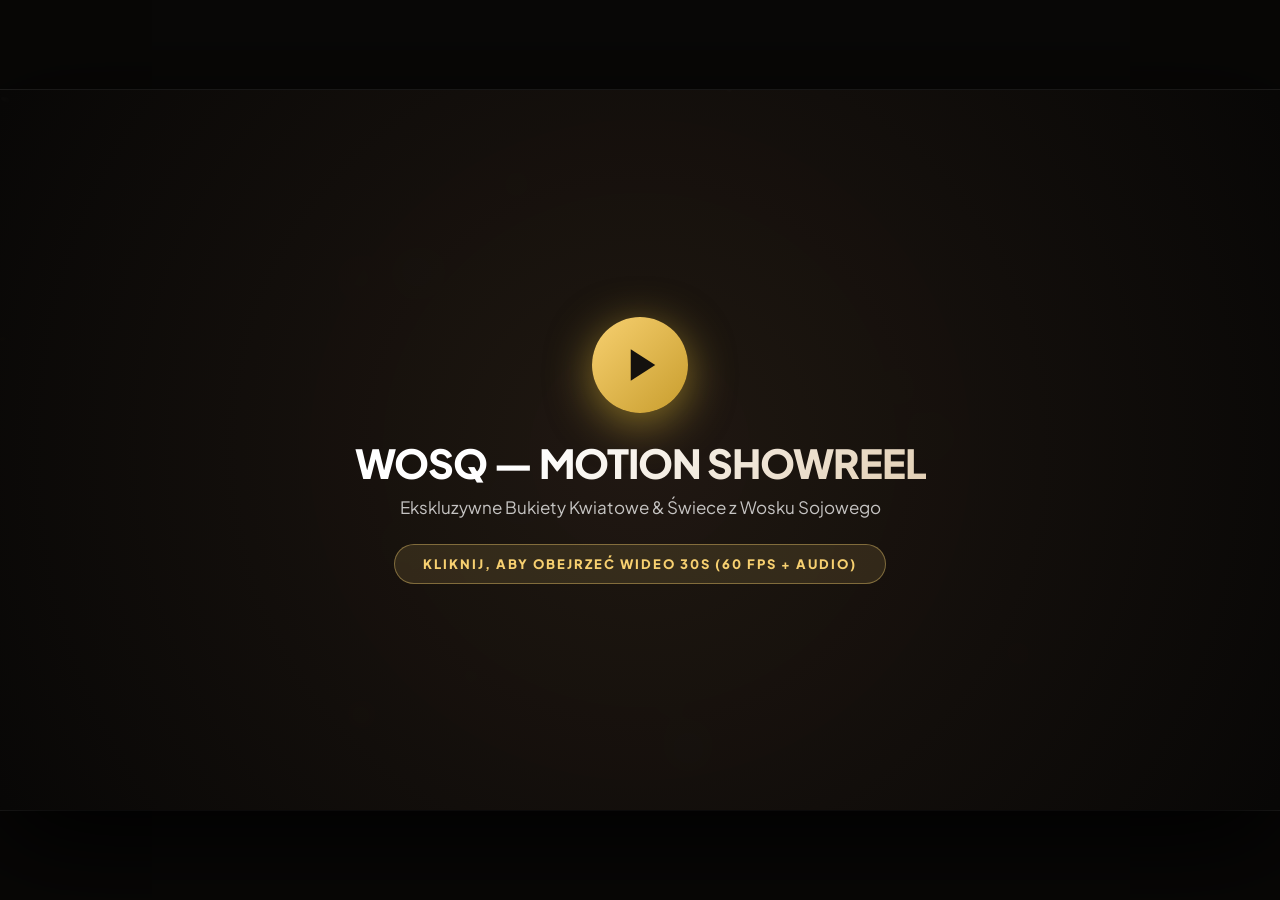
<file: gosia.html>
<!DOCTYPE html>
<html lang="pl">
<head>
  <meta charset="UTF-8">
  <meta name="viewport" content="width=device-width, initial-scale=1.0">
  <title>WOSQ — Oficjalny Motion Graphics Showreel 30s</title>
  <link rel="preconnect" href="https://fonts.googleapis.com">
  <link rel="preconnect" href="https://fonts.gstatic.com" crossorigin>
  <link href="https://fonts.googleapis.com/css2?family=Plus+Jakarta+Sans:ital,wght@0,400;0,600;0,700;0,900;1,800&family=Playfair+Display:ital,wght@0,600;0,800;1,700&display=swap" rel="stylesheet">
  <style>
    * {
      box-sizing: border-box;
      margin: 0;
      padding: 0;
      user-select: none;
      -webkit-user-select: none;
    }
    body, html {
      width: 100%;
      height: 100%;
      background: #080706;
      color: #fff;
      font-family: 'Plus Jakarta Sans', sans-serif;
      overflow: hidden;
      display: flex;
      align-items: center;
      justify-content: center;
    }
    #stage-container {
      position: relative;
      width: 100vw;
      height: 100vh;
      max-width: 177.78vh; /* Format 16:9 */
      max-height: 56.25vw;
      background: #000;
      box-shadow: 0 30px 100px rgba(0, 0, 0, 0.95), 0 0 0 1px rgba(255, 255, 255, 0.1);
      overflow: hidden;
    }
    canvas#videoCanvas {
      width: 100%;
      height: 100%;
      display: block;
    }
    
    /* Nowoczesny pasek playera */
    .controls-overlay {
      position: absolute;
      bottom: 0;
      left: 0;
      right: 0;
      padding: 22px 32px;
      background: linear-gradient(to top, rgba(8, 7, 6, 0.96), rgba(8, 7, 6, 0.4) 65%, transparent);
      display: flex;
      flex-direction: column;
      gap: 12px;
      opacity: 0;
      transform: translateY(12px);
      transition: all 0.25s ease-out;
      z-index: 50;
    }
    #stage-container:hover .controls-overlay {
      opacity: 1;
      transform: translateY(0);
    }
    .scrubber-container {
      position: relative;
      width: 100%;
      height: 8px;
      background: rgba(255, 255, 255, 0.2);
      border-radius: 4px;
      cursor: pointer;
      transition: height 0.15s;
    }
    .scrubber-container:hover {
      height: 10px;
    }
    .scrubber-bar {
      position: absolute;
      top: 0;
      left: 0;
      bottom: 0;
      width: 0%;
      background: linear-gradient(90deg, #d4af37, #f6cf70, #ffffff);
      box-shadow: 0 0 12px rgba(246, 207, 112, 0.8);
      border-radius: 4px;
      pointer-events: none;
    }
    .controls-row {
      display: flex;
      align-items: center;
      justify-content: space-between;
    }
    .controls-left, .controls-right {
      display: flex;
      align-items: center;
      gap: 16px;
    }
    .btn {
      background: rgba(255, 255, 255, 0.12);
      border: 1px solid rgba(255, 255, 255, 0.25);
      color: #fff;
      border-radius: 50%;
      width: 42px;
      height: 42px;
      display: flex;
      align-items: center;
      justify-content: center;
      cursor: pointer;
      backdrop-filter: blur(8px);
      transition: all 0.2s cubic-bezier(0.175, 0.885, 0.32, 1.275);
    }
    .btn:hover {
      background: rgba(255, 255, 255, 0.3);
      transform: scale(1.1);
      box-shadow: 0 0 18px rgba(212, 175, 55, 0.5);
    }
    .btn svg {
      width: 18px;
      height: 18px;
      fill: currentColor;
    }
    .time-badge {
      font-size: 13px;
      font-weight: 700;
      color: #e5e5e5;
      font-variant-numeric: tabular-nums;
      letter-spacing: 0.5px;
    }
    .badge-pill {
      font-size: 11px;
      font-weight: 800;
      padding: 5px 12px;
      border-radius: 20px;
      background: rgba(212, 175, 55, 0.2);
      color: #f7d070;
      border: 1px solid rgba(247, 208, 112, 0.4);
      letter-spacing: 1px;
    }

    /* Ekran startowy */
    #start-overlay {
      position: absolute;
      inset: 0;
      background: radial-gradient(circle at center, rgba(32, 24, 18, 0.94) 0%, rgba(8, 7, 6, 0.98) 100%);
      display: flex;
      flex-direction: column;
      align-items: center;
      justify-content: center;
      z-index: 100;
      backdrop-filter: blur(14px);
      transition: opacity 0.4s ease;
      padding: 30px;
      text-align: center;
      cursor: pointer;
    }
    #start-overlay.hidden {
      opacity: 0;
      pointer-events: none;
    }
    .play-orb {
      width: 96px;
      height: 96px;
      border-radius: 50%;
      background: linear-gradient(135deg, #f7d070, #c89d2d);
      box-shadow: 0 10px 45px rgba(212, 175, 55, 0.6);
      display: flex;
      align-items: center;
      justify-content: center;
      margin-bottom: 24px;
      animation: pulse-glow 2s infinite ease-out;
      transition: transform 0.3s cubic-bezier(0.175, 0.885, 0.32, 1.275);
    }
    .play-orb:hover {
      transform: scale(1.12);
    }
    .play-orb svg {
      width: 42px;
      height: 42px;
      fill: #14110e;
      margin-left: 6px;
    }
    @keyframes pulse-glow {
      0% { box-shadow: 0 10px 40px rgba(212, 175, 55, 0.5), 0 0 0 0 rgba(247, 208, 112, 0.4); }
      70% { box-shadow: 0 10px 40px rgba(212, 175, 55, 0.5), 0 0 0 26px rgba(247, 208, 112, 0); }
      100% { box-shadow: 0 10px 40px rgba(212, 175, 55, 0.5), 0 0 0 0 rgba(247, 208, 112, 0); }
    }
    .start-title {
      font-size: 40px;
      font-weight: 900;
      letter-spacing: -1px;
      margin-bottom: 8px;
      background: linear-gradient(135deg, #ffffff 30%, #e2cfb4);
      -webkit-background-clip: text;
      -webkit-text-fill-color: transparent;
      text-transform: uppercase;
    }
    .start-subtitle {
      font-size: 17px;
      color: rgba(255, 255, 255, 0.75);
      margin-bottom: 26px;
    }
    .cta-hint {
      font-size: 13px;
      font-weight: 800;
      color: #f7d070;
      letter-spacing: 2px;
      text-transform: uppercase;
      padding: 11px 28px;
      border-radius: 30px;
      background: rgba(247, 208, 112, 0.12);
      border: 1px solid rgba(247, 208, 112, 0.4);
    }
  </style>
</head>
<body>

  <div id="stage-container">
    <canvas id="videoCanvas" width="1920" height="1080"></canvas>

    <!-- Ekran startowy (1 kliknięcie uruchamia 30s prezentacji z dźwiękiem) -->
    <div id="start-overlay">
      <div class="play-orb">
        <svg viewBox="0 0 24 24"><polygon points="5 3 19 12 5 21 5 3"/></svg>
      </div>
      <div class="start-title">WOSQ — MOTION SHOWREEL</div>
      <div class="start-subtitle">Ekskluzywne Bukiety Kwiatowe & Świece z Wosku Sojowego</div>
      <div class="cta-hint">KLIKNIJ, ABY OBEJRZEĆ WIDEO 30S (60 FPS + AUDIO)</div>
    </div>

    <!-- Pasek kontrolny playera -->
    <div class="controls-overlay" id="controlsOverlay">
      <div class="scrubber-container" id="scrubber">
        <div class="scrubber-bar" id="progressBar"></div>
      </div>
      <div class="controls-row">
        <div class="controls-left">
          <button class="btn" id="playBtn" title="Odtwórz / Pauza">
            <svg id="playIcon" viewBox="0 0 24 24"><polygon points="5 3 19 12 5 21 5 3"/></svg>
            <svg id="pauseIcon" viewBox="0 0 24 24" style="display: none;"><rect x="6" y="4" width="4" height="16"/><rect x="14" y="4" width="4" height="16"/></svg>
          </button>
          <button class="btn" id="restartBtn" title="Restart od początku">
            <svg viewBox="0 0 24 24"><path d="M12 5V1L7 6l5 5V7c3.31 0 6 2.69 6 6s-2.69 6-6 6-6-2.69-6-6H4c0 4.42 3.58 8 8 8s8-3.58 8-8-3.58-8-8-8z"/></svg>
          </button>
          <div class="time-badge" id="timeDisplay">00:00 / 00:30</div>
        </div>
        <div class="controls-right">
          <span class="badge-pill">60 FPS • BEAT-SYNC 120 BPM</span>
          <button class="btn" id="soundBtn" title="Wycisz / Dźwięk">
            <svg id="soundOnIcon" viewBox="0 0 24 24"><path d="M3 9v6h4l5 5V4L7 9H3zm13.5 3c0-1.77-1.02-3.29-2.5-4.03v8.05c1.48-.73 2.5-2.25 2.5-4.02zM14 3.23v2.06c2.89.86 5 3.54 5 6.71s-2.11 5.85-5 6.71v2.06c4.01-.91 7-4.49 7-8.77s-2.99-7.86-7-8.77z"/></svg>
            <svg id="soundOffIcon" viewBox="0 0 24 24" style="display: none;"><path d="M16.5 12c0-1.77-1.02-3.29-2.5-4.03v2.21l2.45 2.45c.03-.2.05-.41.05-.63zm2.5 0c0 .94-.2 1.82-.54 2.64l1.51 1.51C20.63 14.91 21 13.5 21 12c0-4.28-2.99-7.86-7-8.77v2.06c2.89.86 5 3.54 5 6.71zM4.27 3L3 4.27 7.73 9H3v6h4l5 5v-6.73l4.25 4.25c-.67.52-1.42.93-2.25 1.18v2.06c1.38-.31 2.63-.95 3.69-1.81L19.73 21 21 19.73 4.27 3zM12 4L9.91 6.09 12 8.18V4z"/></svg>
          </button>
          <button class="btn" id="fsBtn" title="Pełny ekran">
            <svg viewBox="0 0 24 24"><path d="M7 14H5v5h5v-2H7v-3zm-2-4h2V7h3V5H5v5zm12 7h-3v2h5v-5h-2v3zM14 5v2h3v3h2V5h-5z"/></svg>
          </button>
        </div>
      </div>
    </div>
  </div>

  <script>
    /* ==========================================================================
       1. OBSŁUGA GRAFIK: NATYCHMIASTOWY ODCZYT + DRAG & DROP
       ========================================================================== */
    const images = {
      logo: new Image(),
      bouquet: new Image(),
      gifts: new Image()
    };

    // Domyślna próba załadowania z folderu lokalnego
    images.logo.src = 'logo.jpg';
    images.bouquet.src = 'bukiet.jpg';
    images.gifts.src = 'prezenty.jpg';

    // Obsługa przeciągania własnych plików prosto na okno
    window.addEventListener('dragover', (e) => e.preventDefault());
    window.addEventListener('drop', (e) => {
      e.preventDefault();
      if (e.dataTransfer.files && e.dataTransfer.files.length > 0) {
        Array.from(e.dataTransfer.files).forEach((file, index) => {
          const reader = new FileReader();
          reader.onload = (ev) => {
            const name = file.name.toLowerCase();
            if (name.includes('logo') || index === 0) images.logo.src = ev.target.result;
            else if (name.includes('bukiet') || index === 1) images.bouquet.src = ev.target.result;
            else images.gifts.src = ev.target.result;
          };
          reader.readAsDataURL(file);
        });
      }
    });

    /* ==========================================================================
       2. BEZPIECZNE FUNKCJE INTERPOLACJI (EASING) — ZERO ZACIĘĆ
       ========================================================================== */
    const ease = {
      linear: t => t,
      inQuad: t => t * t,
      outQuad: t => t * (2 - t),
      inOutQuad: t => t < 0.5 ? 2 * t * t : -1 + (4 - 2 * t) * t,
      outCubic: t => (--t) * t * t + 1,
      inCubic: t => t * t * t,
      outBack: (t, s = 1.70158) => {
        t = t - 1;
        return t * t * ((s + 1) * t + s) + 1;
      },
      elasticOut: (t) => {
        if (t === 0) return 0;
        if (t === 1) return 1;
        return Math.pow(2, -10 * t) * Math.sin((t * 10 - 0.75) * ((2 * Math.PI) / 3)) + 1;
      }
    };

    /* ==========================================================================
       3. WBUDOWANY SYNTEZATOR AUDIO Z AUTOMATYCZNYM CZYSZCZENIEM PAMIĘCI
       ========================================================================== */
    class ShowreelAudio {
      constructor() {
        this.ctx = null;
        this.master = null;
        this.isMuted = false;
        this.snareBuffer = null;
        this.whooshBuffer = null;
      }

      init() {
        if (this.ctx) {
          if (this.ctx.state === 'suspended') this.ctx.resume();
          return;
        }
        try {
          const AudioContext = window.AudioContext || window.webkitAudioContext;
          this.ctx = new AudioContext();
          this.master = this.ctx.createGain();
          this.master.gain.setValueAtTime(0.75, this.ctx.currentTime);
          this.master.connect(this.ctx.destination);

          // Bufor werbla
          const sSize = Math.floor(this.ctx.sampleRate * 0.16);
          this.snareBuffer = this.ctx.createBuffer(1, sSize, this.ctx.sampleRate);
          const sData = this.snareBuffer.getChannelData(0);
          for (let i = 0; i < sSize; i++) {
            sData[i] = (Math.random() * 2 - 1) * Math.exp(-i / (this.ctx.sampleRate * 0.03));
          }

          // Bufor przejść whoosh
          const wSize = Math.floor(this.ctx.sampleRate * 0.45);
          this.whooshBuffer = this.ctx.createBuffer(1, wSize, this.ctx.sampleRate);
          const wData = this.whooshBuffer.getChannelData(0);
          for (let i = 0; i < wSize; i++) wData[i] = Math.random() * 2 - 1;
        } catch (e) {
          console.warn("Audio init warning:", e);
        }
      }

      toggleMute() {
        if (!this.master) return false;
        this.isMuted = !this.isMuted;
        this.master.gain.setTargetAtTime(this.isMuted ? 0 : 0.75, this.ctx.currentTime, 0.05);
        return this.isMuted;
      }

      kick(t) {
        if (!this.ctx || this.isMuted) return;
        try {
          const schedTime = Math.max(t, this.ctx.currentTime + 0.005);
          const osc = this.ctx.createOscillator();
          const gain = this.ctx.createGain();
          osc.connect(gain);
          gain.connect(this.master);

          osc.frequency.setValueAtTime(140, schedTime);
          osc.frequency.exponentialRampToValueAtTime(38, schedTime + 0.12);
          gain.gain.setValueAtTime(1.0, schedTime);
          gain.gain.exponentialRampToValueAtTime(0.001, schedTime + 0.28);

          osc.start(schedTime);
          osc.stop(schedTime + 0.3);
          osc.onended = () => { osc.disconnect(); gain.disconnect(); };
        } catch (e) {}
      }

      snare(t) {
        if (!this.ctx || this.isMuted || !this.snareBuffer) return;
        try {
          const schedTime = Math.max(t, this.ctx.currentTime + 0.005);
          const src = this.ctx.createBufferSource();
          src.buffer = this.snareBuffer;
          const filter = this.ctx.createBiquadFilter();
          filter.type = 'highpass';
          filter.frequency.value = 1200;
          const gain = this.ctx.createGain();
          gain.gain.setValueAtTime(0.6, schedTime);
          gain.gain.exponentialRampToValueAtTime(0.001, schedTime + 0.18);

          src.connect(filter);
          filter.connect(gain);
          gain.connect(this.master);
          src.start(schedTime);
          src.stop(schedTime + 0.2);
          src.onended = () => { src.disconnect(); filter.disconnect(); gain.disconnect(); };
        } catch (e) {}
      }

      hat(t, accent = false) {
        if (!this.ctx || this.isMuted) return;
        try {
          const schedTime = Math.max(t, this.ctx.currentTime + 0.005);
          const osc = this.ctx.createOscillator();
          const gain = this.ctx.createGain();
          osc.type = 'square';
          osc.frequency.setValueAtTime(8000 + Math.random() * 600, schedTime);
          gain.gain.setValueAtTime(accent ? 0.22 : 0.1, schedTime);
          gain.gain.exponentialRampToValueAtTime(0.001, schedTime + 0.04);

          osc.connect(gain);
          gain.connect(this.master);
          osc.start(schedTime);
          osc.stop(schedTime + 0.05);
          osc.onended = () => { osc.disconnect(); gain.disconnect(); };
        } catch (e) {}
      }

      whoosh(t) {
        if (!this.ctx || this.isMuted || !this.whooshBuffer) return;
        try {
          const schedTime = Math.max(t, this.ctx.currentTime + 0.005);
          const src = this.ctx.createBufferSource();
          src.buffer = this.whooshBuffer;
          const filter = this.ctx.createBiquadFilter();
          filter.type = 'bandpass';
          filter.Q.value = 2.0;
          filter.frequency.setValueAtTime(260, schedTime);
          filter.frequency.exponentialRampToValueAtTime(3000, schedTime + 0.45);
          const gain = this.ctx.createGain();
          gain.gain.setValueAtTime(0.01, schedTime);
          gain.gain.linearRampToValueAtTime(0.25, schedTime + 0.2);
          gain.gain.exponentialRampToValueAtTime(0.001, schedTime + 0.48);

          src.connect(filter);
          filter.connect(gain);
          gain.connect(this.master);
          src.start(schedTime);
          src.stop(schedTime + 0.5);
          src.onended = () => { src.disconnect(); filter.disconnect(); gain.disconnect(); };
        } catch (e) {}
      }

      synthChord(notes, t, dur = 1.8) {
        if (!this.ctx || this.isMuted) return;
        try {
          const schedTime = Math.max(t, this.ctx.currentTime + 0.005);
          notes.forEach(f => {
            const osc = this.ctx.createOscillator();
            const gain = this.ctx.createGain();
            const filter = this.ctx.createBiquadFilter();
            osc.type = 'sawtooth';
            osc.frequency.setValueAtTime(f, schedTime);
            filter.type = 'lowpass';
            filter.frequency.setValueAtTime(500, schedTime);
            filter.frequency.exponentialRampToValueAtTime(2400, schedTime + 0.25);
            filter.frequency.exponentialRampToValueAtTime(700, schedTime + dur);
            gain.gain.setValueAtTime(0.01, schedTime);
            gain.gain.linearRampToValueAtTime(0.08, schedTime + 0.05);
            gain.gain.exponentialRampToValueAtTime(0.001, schedTime + dur);

            osc.connect(filter);
            filter.connect(gain);
            gain.connect(this.master);
            osc.start(schedTime);
            osc.stop(schedTime + dur);
            osc.onended = () => { osc.disconnect(); filter.disconnect(); gain.disconnect(); };
          });
        } catch (e) {}
      }

      bass(f, t, dur = 0.38) {
        if (!this.ctx || this.isMuted) return;
        try {
          const schedTime = Math.max(t, this.ctx.currentTime + 0.005);
          const osc = this.ctx.createOscillator();
          const gain = this.ctx.createGain();
          osc.type = 'triangle';
          osc.frequency.setValueAtTime(f, schedTime);
          gain.gain.setValueAtTime(0.35, schedTime);
          gain.gain.exponentialRampToValueAtTime(0.01, schedTime + dur);

          osc.connect(gain);
          gain.connect(this.master);
          osc.start(schedTime);
          osc.stop(schedTime + dur);
          osc.onended = () => { osc.disconnect(); gain.disconnect(); };
        } catch (e) {}
      }

      sparkle(t, f = 1600) {
        if (!this.ctx || this.isMuted) return;
        try {
          const schedTime = Math.max(t, this.ctx.currentTime + 0.005);
          const osc = this.ctx.createOscillator();
          const gain = this.ctx.createGain();
          osc.type = 'sine';
          osc.frequency.setValueAtTime(f, schedTime);
          gain.gain.setValueAtTime(0.15, schedTime);
          gain.gain.exponentialRampToValueAtTime(0.001, schedTime + 0.3);

          osc.connect(gain);
          gain.connect(this.master);
          osc.start(schedTime);
          osc.stop(schedTime + 0.35);
          osc.onended = () => { osc.disconnect(); gain.disconnect(); };
        } catch (e) {}
      }
    }

    const audio = new ShowreelAudio();

    /* ==========================================================================
       4. RYTM I SYNCHRONIZACJA (120 BPM = 2 BEATY NA SEKUNDĘ)
       ========================================================================== */
    const DURATION = 30.0;
    let currentTime = 0;
    let isPlaying = false;
    let lastTimestamp = 0;
    let lastBeat = -1;

    const chords = [
      { bass: 73.4, notes: [146.8, 174.6, 220.0, 261.6, 329.6] },
      { bass: 49.0, notes: [98.0, 174.6, 246.9, 329.6] },
      { bass: 65.4, notes: [130.8, 164.8, 196.0, 246.9, 293.7] },
      { bass: 55.0, notes: [110.0, 130.8, 164.8, 196.0, 246.9] }
    ];

    function handleAudioSync(t) {
      if (!audio.ctx || !isPlaying) return;
      const beat = Math.floor(t * 2);
      if (beat !== lastBeat) {
        lastBeat = beat;
        const now = audio.ctx.currentTime;
        const beatInBar = beat % 4;
        const bar = Math.floor(beat / 4);

        if (beat === 0) audio.kick(now);
        if (beat === 9) audio.whoosh(now);
        if (beat === 23) audio.whoosh(now);
        if (beat === 37) audio.whoosh(now);
        if (beat === 48) { audio.kick(now); audio.sparkle(now, 2200); }

        if (t < 4.5) {
          if (beatInBar === 0 || beatInBar === 2) audio.kick(now);
          if (beat % 2 === 1) audio.sparkle(now, 1000 + beat * 120);
          return;
        }

        if (t >= 4.5 && t <= 29.0) {
          if (beatInBar === 0 || beatInBar === 2) audio.kick(now);
          if (beatInBar === 1 || beatInBar === 3) audio.snare(now);

          audio.hat(now, beatInBar === 0);
          audio.hat(now + 0.25, false);

          if (beatInBar === 0) {
            const ch = chords[bar % chords.length];
            audio.synthChord(ch.notes, now, 1.8);
            audio.bass(ch.bass, now, 0.4);
          }
          if (beatInBar === 2) {
            const ch = chords[bar % chords.length];
            audio.bass(ch.bass * 1.5, now, 0.28);
          }
          if (beat % 2 === 1) {
            audio.sparkle(now + 0.25, 1400 + (beat % 5) * 180);
          }
        }
      }
    }

    /* ==========================================================================
       5. LEKKI SYSTEM CZĄSTECZEK (ZOPTYMALIZOWANY NA 60 FPS BEZ SHADOWBLUR)
       ========================================================================== */
    const canvas = document.getElementById('videoCanvas');
    const ctx = canvas.getContext('2d');

    const particles = [];
    for (let i = 0; i < 45; i++) {
      particles.push({
        x: Math.random() * 1920,
        y: Math.random() * 1080,
        size: 3 + Math.random() * 6,
        vx: (Math.random() - 0.5) * 1.1,
        vy: -0.6 - Math.random() * 1.2,
        rot: Math.random() * Math.PI * 2,
        vRot: (Math.random() - 0.5) * 0.04,
        color: ['#f6cf70', '#ffffff', '#e3a587', '#93b9d8', '#e2c290'][i % 5]
      });
    }

    function drawFastParticles(alpha = 1) {
      ctx.save();
      ctx.globalAlpha = alpha;
      for (let i = 0; i < particles.length; i++) {
        const p = particles[i];
        p.x += p.vx;
        p.y += p.vy;
        p.rot += p.vRot;
        if (p.y < -30) p.y = 1110;
        if (p.x < -30) p.x = 1950;
        if (p.x > 1950) p.x = -30;

        ctx.save();
        ctx.translate(p.x, p.y);
        ctx.rotate(p.rot);
        ctx.fillStyle = p.color;
        ctx.beginPath();
        ctx.moveTo(0, -p.size * 1.6);
        ctx.bezierCurveTo(p.size, -p.size * 0.8, p.size, p.size, 0, p.size * 1.5);
        ctx.bezierCurveTo(-p.size, p.size, -p.size, -p.size * 0.8, 0, -p.size * 1.6);
        ctx.fill();
        ctx.restore();
      }
      ctx.restore();
    }

    /* ==========================================================================
       6. WBUDOWANE WIZUALIZACJE PRODUKTÓW WOSQ (BEZ POTRZEBY PLIKÓW)
       ========================================================================== */

    // 1. Logo WOSQ
    function drawWosqLogo(x, y, scale = 1, alpha = 1, lightSheen = 0) {
      ctx.save();
      ctx.translate(x, y);
      ctx.scale(scale, scale);
      ctx.globalAlpha = alpha;

      const hasImg = images.logo && images.logo.complete && images.logo.naturalWidth > 0;
      if (hasImg) {
        const lw = 440;
        const lh = lw * (images.logo.height / images.logo.width);
        ctx.drawImage(images.logo, -lw / 2, -lh / 2, lw, lh);
      } else {
        // Wbudowany identyfikator wektorowy WOSQ
        ctx.font = '900 135px "Plus Jakarta Sans"';
        ctx.textAlign = 'center';
        ctx.textBaseline = 'middle';
        ctx.fillStyle = '#ffffff';
        ctx.fillText("WOSQ", 0, 0);
      }

      // Połysk światła
      if (lightSheen > 0) {
        ctx.save();
        ctx.globalCompositeOperation = 'source-atop';
        const sx = -280 + lightSheen * 560;
        const grad = ctx.createLinearGradient(sx - 70, -100, sx + 70, 100);
        grad.addColorStop(0, 'rgba(255, 255, 255, 0)');
        grad.addColorStop(0.5, 'rgba(255, 255, 255, 0.7)');
        grad.addColorStop(1, 'rgba(255, 255, 255, 0)');
        ctx.fillStyle = grad;
        ctx.fillRect(-240, -100, 480, 200);
        ctx.restore();
      }
      ctx.restore();
    }

    // 2. Kunsztowny Bukiet Kwiatowy w doniczce
    function drawBouquetProduct(w, h, t) {
      const hasImg = images.bouquet && images.bouquet.complete && images.bouquet.naturalWidth > 0;
      if (hasImg) {
        const zoom = 1.05 + Math.sin(t * 0.7) * 0.03;
        const bw = w * 1.22 * zoom;
        const bh = bw * (images.bouquet.height / images.bouquet.width);
        ctx.drawImage(images.bouquet, -bw / 2, -bh / 2 + 20, bw, bh);
        return;
      }

      // Proceduralna wizualizacja bukietu WOSQ (płatki, gipsówka, doniczka kraft)
      const potGrad = ctx.createLinearGradient(-100, 0, 100, 0);
      potGrad.addColorStop(0, '#c7b299');
      potGrad.addColorStop(0.5, '#debfa0');
      potGrad.addColorStop(1, '#ad967f');
      ctx.fillStyle = potGrad;
      ctx.beginPath();
      ctx.roundRect(-100, 70, 200, 190, [12, 12, 28, 28]);
      ctx.fill();

      // Papier kraft pod bukietem
      ctx.fillStyle = '#bda084';
      for (let f = -5; f <= 5; f++) {
        ctx.beginPath();
        ctx.moveTo(f * 26, 75);
        ctx.lineTo(f * 34 + 18, 40);
        ctx.lineTo(f * 26 + 36, 75);
        ctx.fill();
      }

      // Kępa gipsówki (drobne kuleczki)
      ctx.fillStyle = '#ecdcc9';
      for (let g = 0; g < 40; g++) {
        const gx = Math.cos(g * 2.3) * (130 + Math.sin(g) * 20);
        const gy = Math.sin(g * 2.3) * (90 + Math.cos(g) * 20) - 20;
        ctx.beginPath();
        ctx.arc(gx, gy, 5, 0, Math.PI * 2);
        ctx.fill();
      }

      // Centralne kwiaty woskowe
      // Niebieskie róże
      drawFlowerHead(-65, -10, 52, '#6f9bc4', '#4a749d', 0.2);
      drawFlowerHead(75, 10, 48, '#6f9bc4', '#4a749d', -0.3);
      // Beżowe i kremowe peonie
      drawFlowerHead(-20, -75, 62, '#dfcfbe', '#b5a18d', 0.5);
      drawFlowerHead(60, -60, 55, '#f5ebe1', '#d4c0ab', 0);
      drawFlowerHead(-85, -50, 45, '#eec95c', '#c79f32', -0.4);
      // Stokrotka na środku
      drawDaisyHead(5, 5, 50);

      // Logo WOSQ na doniczce
      ctx.font = '800 22px "Plus Jakarta Sans"';
      ctx.fillStyle = '#6e5540';
      ctx.textAlign = 'center';
      ctx.fillText("WOSQ", 0, 180);
    }

    function drawFlowerHead(x, y, rad, col1, col2, rot) {
      ctx.save();
      ctx.translate(x, y);
      ctx.rotate(rot);
      for (let p = 6; p >= 1; p--) {
        const r = (rad * p) / 6;
        ctx.fillStyle = (p % 2 === 0) ? col1 : col2;
        ctx.beginPath();
        for (let i = 0; i < 7; i++) {
          const a = (i * Math.PI * 2) / 7;
          ctx.arc(Math.cos(a) * (r * 0.5), Math.sin(a) * (r * 0.5), r * 0.55, 0, Math.PI * 2);
        }
        ctx.fill();
      }
      ctx.restore();
    }

    function drawDaisyHead(x, y, rad) {
      ctx.save();
      ctx.translate(x, y);
      ctx.fillStyle = '#ffffff';
      for (let i = 0; i < 14; i++) {
        const a = (i * Math.PI * 2) / 14;
        ctx.beginPath();
        ctx.arc(Math.cos(a) * (rad * 0.55), Math.sin(a) * (rad * 0.55), rad * 0.26, 0, Math.PI * 2);
        ctx.fill();
      }
      // Żółty środek
      ctx.fillStyle = '#f59e0b';
      ctx.beginPath();
      ctx.arc(0, 0, rad * 0.32, 0, Math.PI * 2);
      ctx.fill();
      ctx.restore();
    }

    // 3. Świąteczne Upominki (Woski z wstążkami i bilecikami)
    function drawGiftsProduct(w, h, t) {
      const hasImg = images.gifts && images.gifts.complete && images.gifts.naturalWidth > 0;
      if (hasImg) {
        const pan = Math.sin(t * 0.4) * 20;
        const gw = w * 1.2;
        const gh = gw * (images.gifts.height / images.gifts.width);
        ctx.drawImage(images.gifts, -gw / 2 + pan, -gh / 2, gw, gh);
        return;
      }

      // Proceduralne tło nutowe / vintage
      ctx.fillStyle = '#ede3d1';
      ctx.fillRect(-w / 2, -h / 2, w, h);
      ctx.strokeStyle = 'rgba(120, 100, 80, 0.25)';
      ctx.lineWidth = 1;
      for (let l = -h / 2 + 30; l < h / 2; l += 14) {
        ctx.beginPath(); ctx.moveTo(-w / 2, l); ctx.lineTo(w / 2, l); ctx.stroke();
      }

      // Gałązki świerkowe
      ctx.fillStyle = '#22543d';
      for (let n = -w / 2; n < w / 2; n += 50) {
        ctx.beginPath();
        ctx.moveTo(n, -h / 2);
        ctx.lineTo(n + 30, -h / 2 + 50);
        ctx.lineTo(n - 10, -h / 2 + 60);
        ctx.fill();
      }

      // Prezent 1: Choinka woskowa ze wstążką
      drawWaxGiftItem(-170, 0, '#48bb78', 'tree', 'Wesołych Świąt');
      // Prezent 2: Piernikowy ludzik ze wstążką
      drawWaxGiftItem(0, 20, '#b7791f', 'ginger', 'WOSQ Studio');
      // Prezent 3: Złota Śnieżynka
      drawWaxGiftItem(170, -10, '#fbf8f1', 'flake', 'Dla Ciebie');
    }

    function drawWaxGiftItem(x, y, color, type, label) {
      ctx.save();
      ctx.translate(x, y);

      // Celofanowy woreczek (połysk)
      ctx.fillStyle = 'rgba(255, 255, 255, 0.2)';
      ctx.strokeStyle = 'rgba(255, 255, 255, 0.45)';
      ctx.lineWidth = 1.5;
      ctx.beginPath();
      ctx.roundRect(-65, -120, 130, 230, 12);
      ctx.fill();
      ctx.stroke();

      // Kształt wosku
      ctx.fillStyle = color;
      if (type === 'tree') {
        ctx.beginPath();
        ctx.moveTo(0, -50);
        ctx.lineTo(35, -10); ctx.lineTo(20, -10);
        ctx.lineTo(45, 30); ctx.lineTo(25, 30);
        ctx.lineTo(50, 70); ctx.lineTo(-50, 70);
        ctx.lineTo(-25, 30); ctx.lineTo(-45, 30);
        ctx.lineTo(-20, -10); ctx.lineTo(-35, -10);
        ctx.fill();
      } else if (type === 'ginger') {
        ctx.beginPath();
        ctx.arc(0, -35, 20, 0, Math.PI * 2); // Głowa
        ctx.roundRect(-30, -15, 60, 80, 16); // Tułów
        ctx.fill();
        ctx.fillStyle = '#ffffff';
        ctx.beginPath();
        ctx.arc(-6, -37, 2.5, 0, Math.PI * 2);
        ctx.arc(6, -37, 2.5, 0, Math.PI * 2);
        ctx.fill();
      } else {
        // Śnieżynka
        ctx.beginPath();
        for (let i = 0; i < 6; i++) {
          const a = (i * Math.PI) / 3;
          ctx.roundRect(Math.cos(a) * -35, Math.sin(a) * -35, 70, 14, 7);
        }
        ctx.fill();
        ctx.fillStyle = '#d4af37';
        ctx.beginPath(); ctx.arc(0, 0, 10, 0, Math.PI * 2); ctx.fill();
      }

      // Kokardka
      ctx.fillStyle = (type === 'ginger') ? '#e2e8f0' : (type === 'tree' ? '#c53030' : '#276749');
      ctx.beginPath();
      ctx.arc(-16, -95, 12, 0, Math.PI * 2);
      ctx.arc(16, -95, 12, 0, Math.PI * 2);
      ctx.fill();

      // Bilecik z dedykacją
      ctx.fillStyle = '#ffffff';
      ctx.strokeStyle = 'rgba(0,0,0,0.1)';
      ctx.beginPath();
      ctx.roundRect(-50, -78, 100, 24, 4);
      ctx.fill();
      ctx.stroke();

      ctx.fillStyle = '#1a202c';
      ctx.font = '800 9px "Plus Jakarta Sans"';
      ctx.textAlign = 'center';
      ctx.fillText(label, 0, -62);
      ctx.restore();
    }

    /* ==========================================================================
       7. OŚ CZASU 30.0 SEKUND (PŁYNNE 60 FPS BEZ ZACIĘĆ)
       ========================================================================== */

    // SCENA 1: INTRO MARKI (0.0s - 4.5s)
    function renderScene1(t) {
      const w = 1920, h = 1080;
      const bg = ctx.createRadialGradient(w / 2, h / 2, 80, w / 2, h / 2, 950);
      bg.addColorStop(0, '#261c14');
      bg.addColorStop(0.6, '#120f0c');
      bg.addColorStop(1, '#080706');
      ctx.fillStyle = bg;
      ctx.fillRect(0, 0, w, h);

      // Koncentryczne kręgi
      ctx.save();
      ctx.strokeStyle = 'rgba(212, 175, 55, 0.12)';
      ctx.lineWidth = 1.5;
      for (let r = 120; r <= 800; r += 160) {
        ctx.beginPath();
        ctx.arc(w / 2, h / 2, r + Math.sin(t * 3 + r * 0.01) * 12, 0, Math.PI * 2);
        ctx.stroke();
      }
      ctx.restore();

      drawFastParticles(0.6);

      // Logo WOSQ
      const lp = Math.min(1, Math.max(0, (t - 0.2) / 0.9));
      const s = 0.5 + ease.elasticOut(lp) * 0.5;
      const sheen = (t > 1.2 && t < 2.6) ? (t - 1.2) / 1.4 : 0;
      drawWosqLogo(w / 2, h / 2 - 50, s, Math.min(1, t / 0.4), sheen);

      // Napis 1
      const t1p = Math.min(1, Math.max(0, (t - 1.0) / 0.6));
      if (t1p > 0) {
        ctx.save();
        const yOff = (1 - ease.outBack(t1p)) * 35;
        ctx.translate(w / 2, h / 2 + 150 + yOff);
        ctx.globalAlpha = t1p;

        ctx.fillStyle = 'rgba(255, 255, 255, 0.08)';
        ctx.strokeStyle = 'rgba(246, 207, 112, 0.5)';
        ctx.lineWidth = 1.5;
        ctx.beginPath();
        ctx.roundRect(-260, -23, 520, 46, 23);
        ctx.fill();
        ctx.stroke();

        ctx.font = '800 16px "Plus Jakarta Sans"';
        ctx.fillStyle = '#f6cf70';
        ctx.textAlign = 'center';
        ctx.textBaseline = 'middle';
        ctx.letterSpacing = '5px';
        ctx.fillText("MANUFAKTURA ŚWIEC & BUKIETÓW", 0, 0);
        ctx.restore();
      }

      // Napis 2
      const t2p = Math.min(1, Math.max(0, (t - 2.0) / 0.6));
      if (t2p > 0) {
        ctx.save();
        ctx.globalAlpha = t2p;
        const scale2 = 0.88 + ease.outBack(t2p) * 0.12;
        ctx.translate(w / 2, h / 2 + 230);
        ctx.scale(scale2, scale2);

        ctx.font = 'italic 700 40px "Playfair Display"';
        ctx.fillStyle = '#ffffff';
        ctx.textAlign = 'center';
        ctx.fillText("Zapachy i kompozycje, które zachwycają.", 0, 0);
        ctx.restore();
      }

      if (t > 4.1) {
        const flash = (t - 4.1) / 0.4;
        ctx.fillStyle = `rgba(255, 250, 240, ${ease.inQuad(flash)})`;
        ctx.fillRect(0, 0, w, h);
      }
    }

    // SCENA 2: BUKIETY KWIATOWE Z WOSKU (4.5s - 11.5s) — ZOPTYMALIZOWANA (ZERO LAGU W 9S)
    function renderScene2(t) {
      const st = t - 4.5; // 0.0 - 7.0s
      const w = 1920, h = 1080;

      // Ciepłe jasne tło
      const bg = ctx.createLinearGradient(0, 0, w, h);
      bg.addColorStop(0, '#f7f2ea');
      bg.addColorStop(0.5, '#eae1d3');
      bg.addColorStop(1, '#ddd1c0');
      ctx.fillStyle = bg;
      ctx.fillRect(0, 0, w, h);

      // Pływający znak wodny w tle
      ctx.save();
      ctx.font = '900 190px "Plus Jakarta Sans"';
      ctx.fillStyle = 'rgba(165, 138, 110, 0.09)';
      ctx.textBaseline = 'middle';
      const offset = (st * -100) % 1920;
      ctx.fillText("100% WOSK SOJOWY • HANDMADE ART • ", offset, 220);
      ctx.fillText("100% WOSK SOJOWY • HANDMADE ART • ", offset + 1920, 220);
      ctx.restore();

      drawFastParticles(0.75);

      // KARTA PRODUKTU — BUKIET
      const cp = Math.min(1, st / 0.75);
      const cardX = w * 0.67 + (1 - ease.outBack(cp)) * 360;
      const cardY = h * 0.52 + Math.sin(st * 2.0) * 12;

      ctx.save();
      ctx.translate(cardX, cardY);
      ctx.rotate(Math.sin(st * 1.5) * 0.02);

      // Tło karty
      const cw = 560, ch = 740;
      ctx.fillStyle = 'rgba(50, 38, 28, 0.15)';
      ctx.beginPath();
      ctx.roundRect(-cw / 2 + 15, -ch / 2 + 25, cw, ch, [280, 280, 36, 36]);
      ctx.fill();

      ctx.fillStyle = '#ffffff';
      ctx.beginPath();
      ctx.roundRect(-cw / 2, -ch / 2, cw, ch, [280, 280, 36, 36]);
      ctx.fill();

      // Kadr na bukiet
      ctx.save();
      ctx.beginPath();
      ctx.roundRect(-cw / 2 + 14, -ch / 2 + 14, cw - 28, ch - 28, [270, 270, 28, 28]);
      ctx.clip();
      drawBouquetProduct(cw, ch, st);
      ctx.restore();

      // Złota ramka
      ctx.strokeStyle = 'rgba(212, 175, 55, 0.75)';
      ctx.lineWidth = 3.5;
      ctx.beginPath();
      ctx.roundRect(-cw / 2, -ch / 2, cw, ch, [280, 280, 36, 36]);
      ctx.stroke();

      // Pigułka medalowa
      const bp = Math.min(1, Math.max(0, (st - 0.7) / 0.5));
      if (bp > 0) {
        ctx.save();
        ctx.translate(cw / 2 - 20, -ch / 2 + 70);
        ctx.scale(ease.elasticOut(bp), ease.elasticOut(bp));
        ctx.fillStyle = '#1c1815';
        ctx.beginPath();
        ctx.arc(0, 0, 58, 0, Math.PI * 2);
        ctx.fill();
        ctx.strokeStyle = '#f6cf70';
        ctx.lineWidth = 2.5;
        ctx.stroke();

        ctx.font = '800 12px "Plus Jakarta Sans"';
        ctx.fillStyle = '#f6cf70';
        ctx.textAlign = 'center';
        ctx.textBaseline = 'middle';
        ctx.fillText("100% WOSK", 0, -10);
        ctx.fillStyle = '#ffffff';
        ctx.fillText("SOJOWY", 0, 8);
        ctx.restore();
      }
      ctx.restore();

      // Pływające płatki wokół
      drawDaisyHead(w * 0.44, h * 0.28 + Math.sin(st * 2.8) * 16, 32);
      drawFlowerHead(w * 0.92, h * 0.65 + Math.cos(st * 2.2) * 18, 38, '#6f9bc4', '#4a749d', st * 0.5);

      // LEWA KOLUMNA TEKSTOWA
      ctx.save();
      ctx.translate(140, h * 0.32);

      ctx.font = '800 16px "Plus Jakarta Sans"';
      ctx.fillStyle = '#94663e';
      ctx.letterSpacing = '4px';
      ctx.fillText("NOWOŚĆ W OFERCIE WOSQ", 0, 0);

      const hp = Math.min(1, Math.max(0, (st - 0.25) / 0.6));
      if (hp > 0) {
        ctx.save();
        ctx.globalAlpha = hp;
        ctx.translate((1 - ease.outCubic(hp)) * -50, 60);

        ctx.font = '900 68px "Plus Jakarta Sans"';
        ctx.fillStyle = '#1c1815';
        ctx.fillText("BUKIETY Z WOSKU", 0, 0);

        ctx.font = 'italic 700 58px "Playfair Display"';
        ctx.fillStyle = '#b37847';
        ctx.fillText("Wieczny zapach & zachwyt.", 0, 72);
        ctx.restore();
      }

      // KAFELKI ZALET (ZOPTYMALIZOWANE BEZ CIĘŻKICH CIENI)
      const bullets = [
        "Ręcznie odlewane płatki róż, dalii i stokrotek",
        "Aromatyzowane naturalnymi olejkami premium",
        "Trwalsze i piękniejsze niż tradycyjne kwiaty"
      ];

      bullets.forEach((b, i) => {
        const bProg = Math.min(1, Math.max(0, (st - 0.8 - i * 0.22) / 0.45));
        if (bProg > 0) {
          ctx.save();
          const bs = ease.outBack(bProg);
          ctx.translate(0, 225 + i * 80);
          ctx.scale(bs, bs);

          // Pigułka z subtelnym obrysem
          ctx.fillStyle = '#ffffff';
          ctx.strokeStyle = 'rgba(180, 150, 120, 0.2)';
          ctx.lineWidth = 1;
          ctx.beginPath();
          ctx.roundRect(0, -25, 620, 52, 16);
          ctx.fill();
          ctx.stroke();

          ctx.fillStyle = '#d4af37';
          ctx.font = '800 20px "Plus Jakarta Sans"';
          ctx.fillText("✦", 20, 8);

          ctx.fillStyle = '#2d241e';
          ctx.font = '700 18px "Plus Jakarta Sans"';
          ctx.fillText(b, 54, 7);
          ctx.restore();
        }
      });
      ctx.restore();

      // Przejście kurtynowe
      if (st > 6.6) {
        const whip = (st - 6.6) / 0.4;
        ctx.fillStyle = '#111713';
        ctx.fillRect(0, 0, w * ease.inCubic(whip), h);
      }
    }

    // SCENA 3: ŚWIĄTECZNE UPOMINKI DLA FIRM (11.5s - 18.5s)
    function renderScene3(t) {
      const st = t - 11.5; // 0.0 - 7.0s
      const w = 1920, h = 1080;

      // Szmaragdowo-leśne tło
      const bg = ctx.createRadialGradient(w * 0.5, h * 0.5, 80, w * 0.5, h * 0.5, 1000);
      bg.addColorStop(0, '#1c2921');
      bg.addColorStop(0.5, '#0f1813');
      bg.addColorStop(1, '#080c0a');
      ctx.fillStyle = bg;
      ctx.fillRect(0, 0, w, h);

      // Światełka choinkowe
      ctx.save();
      for (let i = 0; i < 18; i++) {
        const lx = (Math.sin(i * 37 + st * 0.3) * 0.5 + 0.5) * w;
        const ly = (Math.cos(i * 29 + st * 0.25) * 0.5 + 0.5) * h;
        const rad = 7 + Math.sin(st * 3 + i) * 5;
        ctx.fillStyle = 'rgba(246, 207, 112, 0.3)';
        ctx.beginPath();
        ctx.arc(lx, ly, rad, 0, Math.PI * 2);
        ctx.fill();
      }
      ctx.restore();

      drawFastParticles(0.7);

      // KARTA Z PREZENTAMI (ŚWIĘTA)
      const gp = Math.min(1, st / 0.7);
      const gx = w * 0.36 + (1 - ease.outBack(gp)) * -280;
      const gy = h * 0.52 + Math.cos(st * 1.6) * 12;

      ctx.save();
      ctx.translate(gx, gy);
      ctx.rotate(Math.sin(st * 1.4) * 0.015);

      const fw = 760, fh = 660;
      ctx.fillStyle = 'rgba(255, 255, 255, 0.06)';
      ctx.beginPath();
      ctx.roundRect(-fw / 2, -fh / 2, fw, fh, 32);
      ctx.fill();

      ctx.save();
      ctx.beginPath();
      ctx.roundRect(-fw / 2 + 16, -fh / 2 + 16, fw - 32, fh - 32, 24);
      ctx.clip();
      drawGiftsProduct(fw, fh, st);
      ctx.restore();

      ctx.strokeStyle = '#f6cf70';
      ctx.lineWidth = 3;
      ctx.strokeRect(-fw / 2 + 16, -fh / 2 + 16, fw - 32, fh - 32);

      // Wstęga personalizacji
      ctx.save();
      ctx.translate(0, fh / 2 - 35);
      ctx.fillStyle = '#b92b2b';
      ctx.beginPath();
      ctx.roundRect(-170, -26, 340, 52, 14);
      ctx.fill();
      ctx.strokeStyle = '#f6cf70';
      ctx.lineWidth = 2;
      ctx.stroke();

      ctx.font = '800 15px "Plus Jakarta Sans"';
      ctx.fillStyle = '#ffffff';
      ctx.textAlign = 'center';
      ctx.textBaseline = 'middle';
      ctx.fillText("★ DOWOLNA PERSONALIZACJA Z LOGO", 0, 0);
      ctx.restore();

      ctx.restore();

      // PRAWA STRONA — TEKST
      ctx.save();
      ctx.translate(w * 0.62, h * 0.32);

      ctx.font = '800 16px "Plus Jakarta Sans"';
      ctx.fillStyle = '#f6cf70';
      ctx.letterSpacing = '5px';
      ctx.fillText("PREZENTY FIRMOWE & OKOLICZNOŚCIOWE", 0, 0);

      const tp = Math.min(1, Math.max(0, (st - 0.25) / 0.55));
      if (tp > 0) {
        ctx.save();
        ctx.globalAlpha = tp;
        ctx.translate((1 - ease.outBack(tp)) * 50, 60);

        ctx.font = '900 66px "Plus Jakarta Sans"';
        ctx.fillStyle = '#ffffff';
        ctx.fillText("MAGIA ŚWIĄT", 0, 0);

        ctx.fillStyle = '#f6cf70';
        ctx.fillText("& PODZIĘKOWAŃ", 0, 72);
        ctx.restore();
      }

      const giftBullets = [
        { main: "Indywidualne bileciki i dedykacje", sub: "Twoje firmowe logo, życzenia lub imiona gości" },
        { main: "Urocze formy: pierniki, choinki, śnieżynki", sub: "Ręcznie malowane złotem detale o aromacie korzennym" },
        { main: "Kompleksowo zapakowane ze wstążką", sub: "Gotowy do wręczenia podarunek klasy premium" }
      ];

      giftBullets.forEach((g, i) => {
        const bp = Math.min(1, Math.max(0, (st - 0.7 - i * 0.2) / 0.45));
        if (bp > 0) {
          ctx.save();
          const gs = ease.outBack(bp);
          ctx.translate(0, 225 + i * 90);
          ctx.scale(gs, gs);

          ctx.fillStyle = 'rgba(255, 255, 255, 0.08)';
          ctx.strokeStyle = 'rgba(255, 255, 255, 0.16)';
          ctx.lineWidth = 1.5;
          ctx.beginPath();
          ctx.roundRect(0, -30, 600, 74, 16);
          ctx.fill();
          ctx.stroke();

          ctx.fillStyle = '#4ade80';
          ctx.beginPath();
          ctx.arc(28, 7, 7, 0, Math.PI * 2);
          ctx.fill();

          ctx.fillStyle = '#ffffff';
          ctx.font = '800 19px "Plus Jakarta Sans"';
          ctx.fillText(g.main, 52, -3);

          ctx.fillStyle = 'rgba(255, 255, 255, 0.65)';
          ctx.font = '500 14px "Plus Jakarta Sans"';
          ctx.fillText(g.sub, 52, 22);
          ctx.restore();
        }
      });
      ctx.restore();

      if (st > 6.6) {
        const wipe = (st - 6.6) / 0.4;
        ctx.fillStyle = `rgba(10, 8, 7, ${wipe})`;
        ctx.fillRect(0, 0, w, h);
      }
    }

    // SCENA 4: DYNAMICZNY KINETYCZNY MANIFEST (18.5s - 23.5s)
    function renderScene4(t) {
      const st = t - 18.5; // 0.0 - 5.0s
      const w = 1920, h = 1080;

      const phase = Math.min(3, Math.floor(st / 1.25));
      const phaseT = (st % 1.25) / 1.25;

      const bgList = ['#100e0c', '#15111b', '#0d161a', '#18110e'];
      ctx.fillStyle = bgList[phase];
      ctx.fillRect(0, 0, w, h);

      // Siatka graficzna
      ctx.save();
      ctx.strokeStyle = 'rgba(246, 207, 112, 0.08)';
      ctx.lineWidth = 1;
      for (let x = 0; x < w; x += 120) {
        ctx.beginPath(); ctx.moveTo(x, 0); ctx.lineTo(x, h); ctx.stroke();
      }
      for (let y = 0; y < h; y += 120) {
        ctx.beginPath(); ctx.moveTo(0, y); ctx.lineTo(w, y); ctx.stroke();
      }
      ctx.restore();

      const manifestos = [
        { main: "100% NATURY", sub: "BEZPIECZNY DLA CIEBIE I DZIECI", color: "#f6cf70" },
        { main: "OBŁĘDNY ZAPACH", sub: "KOMPOZYCJE, KTÓRE WYPEŁNIAJĄ CAŁY DOM", color: "#f472b6" },
        { main: "POLSKI ARTYZM", sub: "RĘCZNA PRECYZJA W KAŻDYM DETALU", color: "#60a5fa" },
        { main: "NA KAŻDĄ OKAZJĘ", sub: "URODZINY • CHRZEST • PODZIĘKOWANIA DLA GOŚCI", color: "#4ade80" }
      ];

      const current = manifestos[phase];

      // Wielka typografia w centrum
      ctx.save();
      ctx.translate(w / 2, h / 2);

      const popScale = 0.72 + ease.elasticOut(Math.min(1, phaseT * 2.2)) * 0.28;
      ctx.scale(popScale, popScale);

      ctx.font = '900 230px "Plus Jakarta Sans"';
      ctx.fillStyle = 'rgba(255, 255, 255, 0.04)';
      ctx.textAlign = 'center';
      ctx.textBaseline = 'middle';
      ctx.fillText(current.main, 0, 0);

      ctx.font = '900 115px "Plus Jakarta Sans"';
      ctx.fillStyle = '#ffffff';
      ctx.fillText(current.main, 0, -25);

      ctx.font = '800 24px "Plus Jakarta Sans"';
      ctx.fillStyle = current.color;
      ctx.letterSpacing = '5px';
      ctx.fillText(current.sub, 0, 70);
      ctx.restore();

      // Miniaturka w locie
      ctx.save();
      const orbitX = Math.sin(st * 4) * 340;
      const orbitY = Math.cos(st * 3) * 100;
      ctx.translate(w / 2 + orbitX, h / 2 + 270 + orbitY);

      const capW = 280, capH = 150;
      ctx.fillStyle = '#ffffff';
      ctx.beginPath();
      ctx.roundRect(-capW / 2, -capH / 2, capW, capH, 20);
      ctx.fill();

      ctx.save();
      ctx.beginPath();
      ctx.roundRect(-capW / 2 + 6, -capH / 2 + 6, capW - 12, capH - 12, 16);
      ctx.clip();
      if (phase % 2 === 0) {
        drawBouquetProduct(capW, capH, st);
      } else {
        drawGiftsProduct(capW, capH, st);
      }
      ctx.restore();
      ctx.restore();

      drawFastParticles(0.8);

      if (st > 4.6) {
        const flash = (st - 4.6) / 0.4;
        ctx.fillStyle = `rgba(246, 207, 112, ${ease.inQuad(flash)})`;
        ctx.fillRect(0, 0, w, h);
      }
    }

    // SCENA 5: WIELKI FINAŁ & LINK DO FACEBOOKA (23.5s - 30.0s)
    function renderScene5(t) {
      const st = t - 23.5; // 0.0 - 6.5s
      const w = 1920, h = 1080;

      const bg = ctx.createRadialGradient(w / 2, h / 2, 60, w / 2, h / 2, 1000);
      bg.addColorStop(0, '#2b2118');
      bg.addColorStop(0.5, '#120f0d');
      bg.addColorStop(1, '#050403');
      ctx.fillStyle = bg;
      ctx.fillRect(0, 0, w, h);

      drawFastParticles(0.9);

      // Karta po lewej (Bukiet)
      const lp = Math.min(1, st / 0.6);
      ctx.save();
      const lSlide = (1 - ease.outBack(lp)) * -300;
      ctx.translate(w * 0.17 + lSlide, h * 0.52 + Math.sin(st * 2) * 10);
      ctx.rotate(-0.06);

      ctx.fillStyle = '#ffffff';
      ctx.beginPath();
      ctx.roundRect(-150, -220, 300, 440, 24);
      ctx.fill();
      ctx.save();
      ctx.beginPath();
      ctx.roundRect(-142, -212, 284, 424, 18);
      ctx.clip();
      drawBouquetProduct(300, 440, st);
      ctx.restore();
      ctx.strokeStyle = '#f6cf70';
      ctx.lineWidth = 3;
      ctx.strokeRect(-150, -220, 300, 440);
      ctx.restore();

      // Karta po prawej (Gifts)
      const rp = Math.min(1, (st - 0.2) / 0.6);
      if (rp > 0) {
        ctx.save();
        const rSlide = (1 - ease.outBack(rp)) * 300;
        ctx.translate(w * 0.83 + rSlide, h * 0.52 + Math.cos(st * 2) * 10);
        ctx.rotate(0.06);

        ctx.fillStyle = '#ffffff';
        ctx.beginPath();
        ctx.roundRect(-150, -220, 300, 440, 24);
        ctx.fill();
        ctx.save();
        ctx.beginPath();
        ctx.roundRect(-142, -212, 284, 424, 18);
        ctx.clip();
        drawGiftsProduct(300, 440, st);
        ctx.restore();
        ctx.strokeStyle = '#f6cf70';
        ctx.lineWidth = 3;
        ctx.strokeRect(-150, -220, 300, 440);
        ctx.restore();
      }

      // Logo WOSQ w centrum
      const logS = ease.elasticOut(Math.min(1, st / 0.6));
      drawWosqLogo(w / 2, h * 0.23, logS * 0.85, 1, (st % 2) / 2);

      // Napis zaproszenia
      const tp = Math.min(1, Math.max(0, (st - 0.4) / 0.6));
      if (tp > 0) {
        ctx.save();
        ctx.globalAlpha = tp;
        ctx.translate(w / 2, h * 0.44 + (1 - ease.outBack(tp)) * 30);

        ctx.font = '800 36px "Plus Jakarta Sans"';
        ctx.fillStyle = '#f6cf70';
        ctx.textAlign = 'center';
        ctx.letterSpacing = '3px';
        ctx.fillText("ZAMÓW SWOJĄ WYMARZONĄ KOMPOZYCJĘ", 0, 0);

        ctx.font = 'italic 500 24px "Playfair Display"';
        ctx.fillStyle = 'rgba(255, 255, 255, 0.85)';
        ctx.fillText("Świece sojowe • Bukiety kwiatowe • Podarunki z dedykacją", 0, 42);
        ctx.restore();
      }

      // PRZYCISK FACEBOOK
      const bp = Math.min(1, Math.max(0, (st - 0.8) / 0.6));
      if (bp > 0) {
        ctx.save();
        const pulse = 1 + Math.sin(st * 4.5) * 0.025;
        const bScale = ease.elasticOut(bp) * pulse;
        ctx.translate(w / 2, h * 0.66);
        ctx.scale(bScale, bScale);

        const bw = 680, bh = 90;
        const btnGrad = ctx.createLinearGradient(-bw / 2, 0, bw / 2, 0);
        btnGrad.addColorStop(0, '#1877f2');
        btnGrad.addColorStop(1, '#0c5ec4');
        ctx.fillStyle = btnGrad;
        ctx.beginPath();
        ctx.roundRect(-bw / 2, -bh / 2, bw, bh, 45);
        ctx.fill();

        ctx.strokeStyle = '#f6cf70';
        ctx.lineWidth = 3;
        ctx.stroke();

        // Połysk
        const shineX = -bw / 2 + ((st * 450) % (bw * 1.8));
        ctx.save();
        ctx.beginPath();
        ctx.roundRect(-bw / 2, -bh / 2, bw, bh, 45);
        ctx.clip();
        ctx.fillStyle = 'rgba(255, 255, 255, 0.22)';
        ctx.transform(1, 0, 0.3, 1, 0, 0);
        ctx.fillRect(shineX, -bh, 60, bh * 2);
        ctx.restore();

        // Logo Facebook 'f'
        ctx.fillStyle = '#ffffff';
        ctx.beginPath();
        ctx.arc(-bw / 2 + 56, 0, 28, 0, Math.PI * 2);
        ctx.fill();

        ctx.font = '900 36px "Plus Jakarta Sans"';
        ctx.fillStyle = '#1877f2';
        ctx.textAlign = 'center';
        ctx.textBaseline = 'middle';
        ctx.fillText("f", -bw / 2 + 58, 2);

        // Tekst
        ctx.font = '900 26px "Plus Jakarta Sans"';
        ctx.fillStyle = '#ffffff';
        ctx.textAlign = 'center';
        ctx.letterSpacing = '1.5px';
        ctx.fillText("ODWIEDŹ NAS NA FACEBOOKU", 26, 0);
        ctx.restore();
      }

      // Adres linku
      const lp2 = Math.min(1, Math.max(0, (st - 1.2) / 0.5));
      if (lp2 > 0) {
        ctx.save();
        ctx.globalAlpha = lp2;
        ctx.translate(w / 2, h * 0.82);

        ctx.font = '700 22px "Plus Jakarta Sans"';
        ctx.fillStyle = 'rgba(255, 255, 255, 0.95)';
        ctx.textAlign = 'center';
        ctx.fillText("facebook.com/share/19etWcsbej/", 0, 0);

        ctx.fillStyle = 'rgba(246, 207, 112, 0.15)';
        ctx.strokeStyle = 'rgba(246, 207, 112, 0.4)';
        ctx.lineWidth = 1;
        ctx.beginPath();
        ctx.roundRect(-240, 20, 480, 36, 18);
        ctx.fill();
        ctx.stroke();

        ctx.font = '800 13px "Plus Jakarta Sans"';
        ctx.fillStyle = '#f6cf70';
        ctx.letterSpacing = '2.5px';
        ctx.fillText("★ AUTORSKIE PROJEKTY • NAJWYŻSZA JAKOŚĆ", 0, 38);
        ctx.restore();
      }

      if (t >= 29.6) {
        const fade = (t - 29.6) / 0.4;
        ctx.fillStyle = `rgba(0, 0, 0, ${fade})`;
        ctx.fillRect(0, 0, w, h);
      }
    }

    /* ==========================================================================
       8. GŁÓWNA PĘTLA ANIMACJI (ZABEZPIECZONA PRZED AWARIĄ)
       ========================================================================== */
    function renderVideoFrame(timeSec) {
      ctx.clearRect(0, 0, 1920, 1080);

      let punch = 0;
      if (timeSec >= 4.5 && timeSec <= 29.0) {
        const beatProg = (timeSec * 2) % 1;
        punch = Math.exp(-beatProg * 9) * 0.015;
      }

      ctx.save();
      if (punch > 0.001) {
        ctx.translate(1920 / 2, 1080 / 2);
        ctx.scale(1 + punch, 1 + punch);
        ctx.translate(-1920 / 2, -1080 / 2);
      }

      if (timeSec < 4.5) {
        renderScene1(timeSec);
      } else if (timeSec < 11.5) {
        renderScene2(timeSec);
      } else if (timeSec < 18.5) {
        renderScene3(timeSec);
      } else if (timeSec < 23.5) {
        renderScene4(timeSec);
      } else {
        renderScene5(timeSec);
      }

      ctx.restore();
    }

    function mainLoop(timestamp) {
      if (!lastTimestamp) lastTimestamp = timestamp;
      const delta = Math.min((timestamp - lastTimestamp) / 1000, 0.1); // Zapobieganie przeskokom czasu
      lastTimestamp = timestamp;

      if (isPlaying) {
        currentTime += delta;
        if (currentTime >= DURATION) {
          currentTime = DURATION;
          pause();
        }
        handleAudioSync(currentTime);
      }

      try {
        renderVideoFrame(currentTime);
        updateControls();
      } catch (err) {
        console.error("Błąd klatki animacji:", err);
      }

      requestAnimationFrame(mainLoop);
    }

    /* ==========================================================================
       9. KONTROLKI I STEROWANIE
       ========================================================================== */
    const startOverlay = document.getElementById('start-overlay');
    const playBtn = document.getElementById('playBtn');
    const playIcon = document.getElementById('playIcon');
    const pauseIcon = document.getElementById('pauseIcon');
    const restartBtn = document.getElementById('restartBtn');
    const soundBtn = document.getElementById('soundBtn');
    const soundOnIcon = document.getElementById('soundOnIcon');
    const soundOffIcon = document.getElementById('soundOffIcon');
    const fsBtn = document.getElementById('fsBtn');
    const progressBar = document.getElementById('progressBar');
    const scrubber = document.getElementById('scrubber');
    const timeDisplay = document.getElementById('timeDisplay');
    const stageContainer = document.getElementById('stage-container');

    function play() {
      audio.init();
      isPlaying = true;
      if (currentTime >= DURATION) currentTime = 0;
      playIcon.style.display = 'none';
      pauseIcon.style.display = 'block';
      startOverlay.classList.add('hidden');
    }

    function pause() {
      isPlaying = false;
      playIcon.style.display = 'block';
      pauseIcon.style.display = 'none';
    }

    function togglePlay() {
      if (isPlaying) pause();
      else play();
    }

    function restart() {
      currentTime = 0;
      lastBeat = -1;
      play();
    }

    function formatTime(s) {
      const sec = Math.floor(s);
      return `00:${sec.toString().padStart(2, '0')}`;
    }

    function updateControls() {
      const pct = (currentTime / DURATION) * 100;
      progressBar.style.width = `${pct}%`;
      timeDisplay.textContent = `${formatTime(currentTime)} / 00:30`;
    }

    scrubber.addEventListener('click', (e) => {
      const rect = scrubber.getBoundingClientRect();
      const pos = Math.max(0, Math.min(1, (e.clientX - rect.left) / rect.width));
      currentTime = pos * DURATION;
      lastBeat = Math.floor(currentTime * 2);
      renderVideoFrame(currentTime);
      updateControls();
    });

    startOverlay.addEventListener('click', play);
    playBtn.addEventListener('click', togglePlay);
    restartBtn.addEventListener('click', restart);

    soundBtn.addEventListener('click', () => {
      audio.init();
      const muted = audio.toggleMute();
      soundOnIcon.style.display = muted ? 'none' : 'block';
      soundOffIcon.style.display = muted ? 'block' : 'none';
    });

    fsBtn.addEventListener('click', () => {
      if (!document.fullscreenElement) {
        stageContainer.requestFullscreen().catch(() => {});
      } else {
        document.exitFullscreen();
      }
    });

    window.addEventListener('keydown', (e) => {
      if (e.code === 'Space') {
        e.preventDefault();
        togglePlay();
      }
    });

    // Start pętli renderującej
    requestAnimationFrame(mainLoop);
  </script>
</body>
</html>
</file>
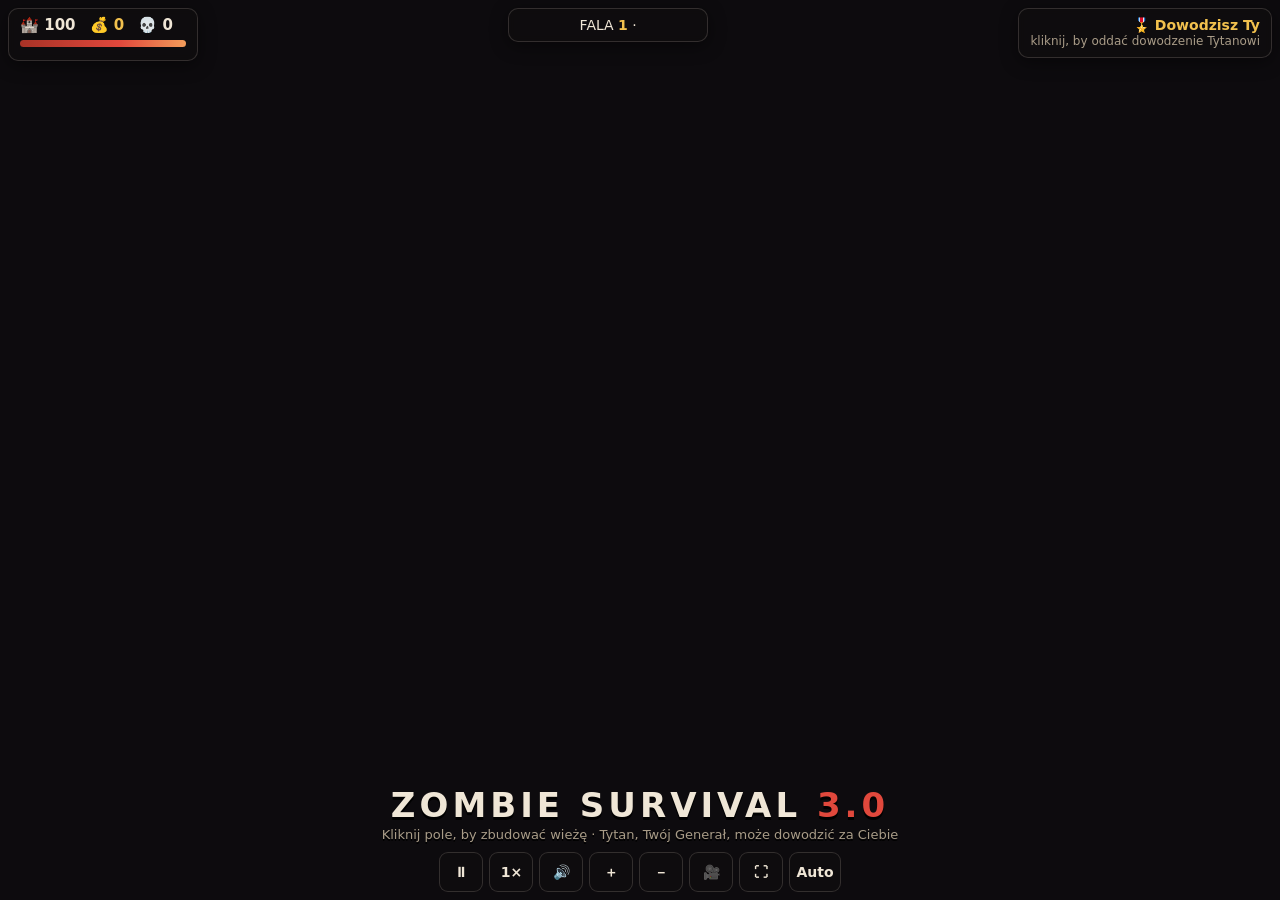
<file: zombie-3.0/src/shell.html>
<!DOCTYPE html>
<html lang="pl">
<head>
<meta charset="UTF-8">
<meta name="viewport" content="width=device-width, initial-scale=1.0, maximum-scale=1.0, user-scalable=no, viewport-fit=cover">
<meta name="mobile-web-app-capable" content="yes">
<meta name="apple-mobile-web-app-capable" content="yes">
<meta name="apple-mobile-web-app-status-bar-style" content="black-translucent">
<meta name="theme-color" content="#0d0b0e">
<meta name="description" content="Zombie Survival 3D 3.0 - obrona fortecy przed hordami zombie na żywej makiecie. Gra sama się toczy, przejmij dowodzenie w każdej chwili.">
<title>Zombie Survival 3D 3.0</title>
<link rel="manifest" href="manifest.json">
<link rel="icon" type="image/png" href="icon-192.png">
<link rel="apple-touch-icon" href="icon-192.png">
<style>
:root{--ink:#efe6d6;--dim:#a99c88;--gold:#f2c14e;--red:#e0483c;--green:#7bc96f;--panel:rgba(16,13,15,.78);--line:rgba(239,230,214,.16);--sat:env(safe-area-inset-top,0px);--sab:env(safe-area-inset-bottom,0px);--sal:env(safe-area-inset-left,0px);--sar:env(safe-area-inset-right,0px)}
*{box-sizing:border-box;-webkit-tap-highlight-color:transparent}
html,body{margin:0;height:100%;overflow:hidden;background:#0d0b0e;color:var(--ink);font:14px/1.3 "Trebuchet MS",system-ui,sans-serif;touch-action:none;user-select:none;-webkit-user-select:none}
canvas{display:block;position:fixed;inset:0;width:100%;height:100%;image-rendering:pixelated}
button{font:inherit;color:inherit;cursor:pointer}
.plate{background:var(--panel);border:1px solid var(--line);border-radius:10px;padding:7px 11px;box-shadow:0 4px 18px rgba(0,0,0,.45);backdrop-filter:blur(3px)}
#top{position:fixed;top:calc(8px + var(--sat));left:calc(8px + var(--sal));right:calc(8px + var(--sar));display:flex;gap:8px;align-items:flex-start;justify-content:space-between;pointer-events:none}
#top>*{pointer-events:auto}
#stats{min-width:190px}
#stats .row{display:flex;gap:14px;align-items:center;font-weight:bold;font-size:15px}
#stats .gold{color:var(--gold)}
.bar{height:7px;border-radius:4px;background:rgba(255,255,255,.1);overflow:hidden;margin:4px 0 6px}
.bar>i{display:block;height:100%;width:100%;background:linear-gradient(90deg,#c0392b,#e67e22);transition:width .25s}
#hpbar>i{background:linear-gradient(90deg,#a83226,#e0483c 60%,#f39c5a)}
#wave{text-align:center;border:1px solid var(--line);cursor:pointer;min-width:200px}
#wave b{color:var(--gold)}
#wave .sub{font-size:12px;color:var(--dim)}
#wave.ready{border-color:rgba(242,193,78,.6)}
#cmd{cursor:pointer;text-align:right}
#cmd .who{font-weight:bold}
#cmd .sub{font-size:12px;color:var(--dim)}
#cmd.ai .sub{color:#b9d6f2}
#cmd.ai .who{color:#8ec5ff}
#cmd.me .who{color:var(--gold)}
#boss{position:fixed;top:calc(78px + var(--sat));left:50%;transform:translateX(-50%);width:min(420px,80vw);text-align:center;display:none}
#boss .name{font-weight:bold;letter-spacing:1px;color:#ff8a65}
#bossbar>i{background:linear-gradient(90deg,#6d1b1b,#e0483c)}
#banner{position:fixed;top:32%;left:0;right:0;text-align:center;pointer-events:none;opacity:0;transition:opacity .6s}
#banner .big{font-size:clamp(26px,6vw,54px);font-weight:900;letter-spacing:3px;text-shadow:0 3px 0 #000,0 0 30px rgba(224,72,60,.55)}
#banner .small{font-size:clamp(13px,2.5vw,18px);color:var(--dim);margin-top:6px;text-shadow:0 2px 0 #000}
#note{position:fixed;left:50%;bottom:calc(64px + var(--sab));transform:translateX(-50%);max-width:min(560px,92vw);text-align:center;opacity:0;transition:opacity .5s;pointer-events:none}
#note b{color:var(--gold)}
#bottom{position:fixed;bottom:calc(8px + var(--sab));left:calc(8px + var(--sal));right:calc(8px + var(--sar));display:flex;gap:6px;justify-content:center;flex-wrap:wrap;pointer-events:none}
#bottom button{pointer-events:auto;min-width:44px;height:40px;border-radius:9px;background:var(--panel);border:1px solid var(--line);font-weight:bold}
#bottom button.on{border-color:rgba(242,193,78,.7);color:var(--gold)}
#menu{position:fixed;display:none;z-index:5;min-width:220px;max-width:300px}
#menu h4{margin:0 0 6px;font-size:14px;display:flex;justify-content:space-between;gap:8px}
#menu .opt{display:flex;width:100%;gap:8px;align-items:center;text-align:left;margin:4px 0;padding:6px 8px;border-radius:8px;background:rgba(255,255,255,.05);border:1px solid transparent}
#menu .opt:hover,#menu .opt.sel{border-color:rgba(242,193,78,.6)}
#menu .opt.no{opacity:.45}
#menu .opt .ic{font-size:20px;width:26px;text-align:center}
#menu .opt .nm{font-weight:bold}
#menu .opt .cs{margin-left:auto;color:var(--gold);font-weight:bold;white-space:nowrap}
#menu .desc{font-size:12px;color:var(--dim)}
#menu .x{background:none;border:0;color:var(--dim);font-size:16px;padding:0 2px}
#over{position:fixed;inset:0;display:none;align-items:center;justify-content:center;background:rgba(8,5,6,.72);z-index:10}
#over .box{text-align:center;padding:26px 30px}
#over h2{margin:0 0 8px;font-size:34px;color:var(--red);letter-spacing:2px}
#over button{margin-top:16px;padding:10px 22px;border-radius:10px;background:#7d241c;border:1px solid #e0483c;font-weight:bold;font-size:16px}
#title{position:fixed;left:50%;bottom:calc(56px + var(--sab));transform:translateX(-50%);text-align:center;pointer-events:none;transition:opacity 1.2s}
#title .t{font-size:clamp(20px,4vw,34px);font-weight:900;letter-spacing:4px;text-shadow:0 3px 0 #000}
#title .t span{color:var(--red)}
#title .s{color:var(--dim);font-size:13px;text-shadow:0 2px 0 #000}
@media (max-width:640px){#stats{min-width:0}#wave{min-width:0}#stats .row{font-size:13px;gap:9px}#cmd.me .sub{display:none}#bottom button{min-width:40px;height:38px;padding:0 6px}}
@media (max-width:640px) and (orientation:portrait){#top{flex-wrap:wrap}#wave{order:3;flex-basis:100%}#boss{top:calc(118px + var(--sat))}}
</style>
</head>
<body>
<div id="top">
  <div id="stats" class="plate">
    <div class="row"><span>🏰 <b id="hp">100</b></span><span class="gold">💰 <b id="gold">0</b></span><span>💀 <b id="kills">0</b></span></div>
    <div id="hpbar" class="bar"><i></i></div>
  </div>
  <div id="wave" class="plate" title="Wezwij falę wcześniej [Spacja]"><div>FALA <b id="waveNo">1</b> · <span id="biomeName"></span></div><div class="sub" id="waveSub"></div></div>
  <div id="cmd" class="plate me" title="Oddaj dowodzenie Tytanowi / przejmij je [C]"><div class="who" id="cmdWho">🎖️ Dowodzisz Ty</div><div class="sub" id="cmdSub">kliknij, by oddać dowodzenie Tytanowi</div></div>
</div>
<div id="boss" class="plate"><div class="name" id="bossName"></div><div id="bossbar" class="bar"><i></i></div></div>
<div id="banner"><div class="big" id="bannerBig"></div><div class="small" id="bannerSmall"></div></div>
<div id="note" class="plate"></div>
<div id="title"><div class="t">ZOMBIE SURVIVAL <span>3.0</span></div><div class="s">Kliknij pole, by zbudować wieżę · Tytan, Twój Generał, może dowodzić za Ciebie</div></div>
<div id="menu" class="plate"></div>
<div id="bottom">
  <button id="bPause" title="Pauza [P]">⏸</button>
  <button id="bSpeed" title="Szybkość [Tab]">1×</button>
  <button id="bMute" title="Dźwięk [M]">🔊</button>
  <button id="bZoomIn" title="Przybliż [+]">＋</button>
  <button id="bZoomOut" title="Oddal [-]">－</button>
  <button id="bFollow" title="Śledź walkę [F]">🎥</button>
  <button id="bFull" title="Pełny ekran">⛶</button>
  <button id="bQuality" title="Jakość grafiki [G]">Auto</button>
</div>
<div id="over"><div class="box plate"><h2>FORTECA PADŁA</h2><div id="overText"></div><button id="bRestart">Zagraj jeszcze raz</button></div></div>
<script>/*__THREE__*/</script>
<script>/*__GAME__*/</script>
<script>if('serviceWorker' in navigator&&location.protocol.indexOf('http')===0){navigator.serviceWorker.register('sw.js').catch(function(){});}</script>
</body>
</html>
</file>
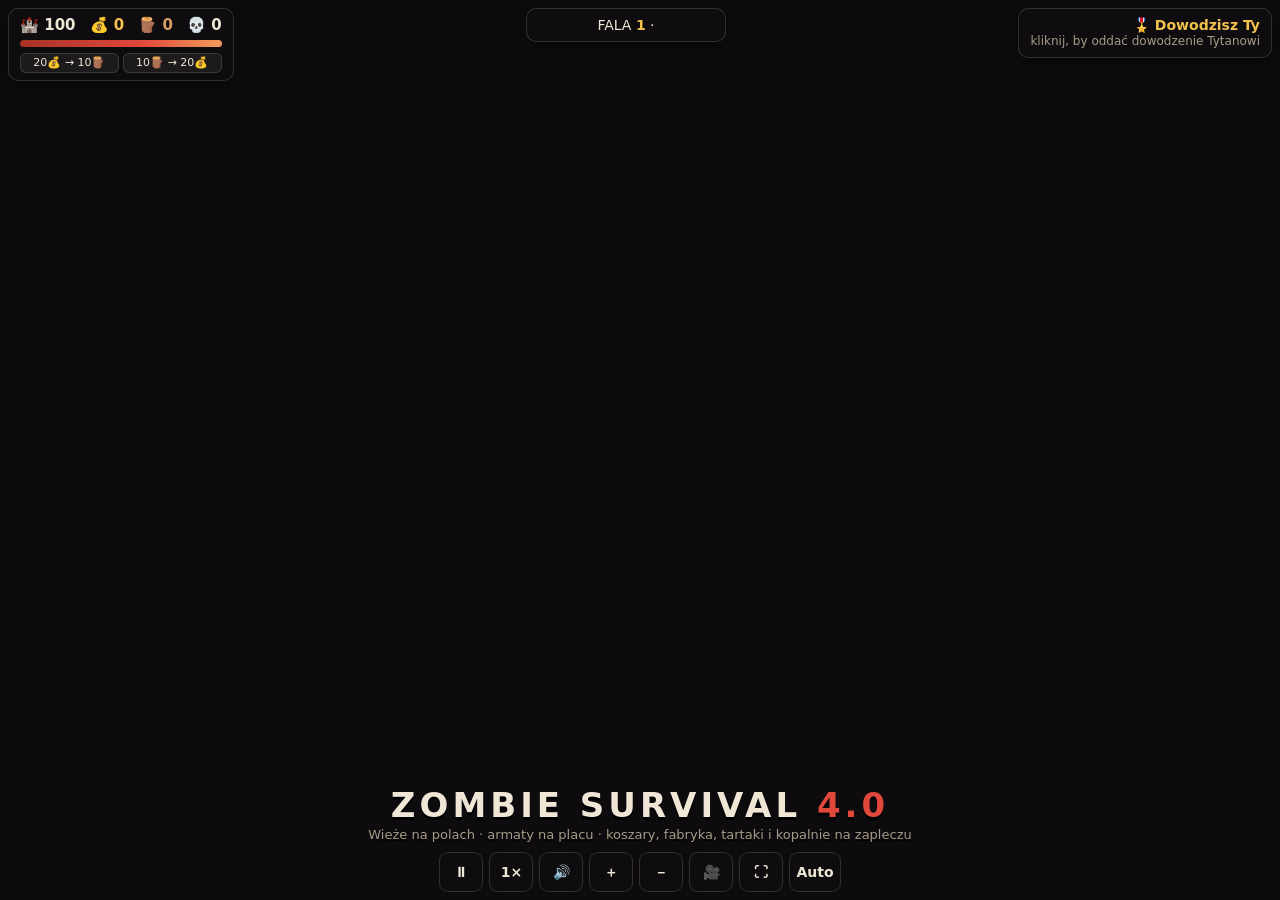
<file: zombie-4.0/src/shell.html>
<!DOCTYPE html>
<html lang="pl">
<head>
<meta charset="UTF-8">
<meta name="viewport" content="width=device-width, initial-scale=1.0, maximum-scale=1.0, user-scalable=no, viewport-fit=cover">
<meta name="mobile-web-app-capable" content="yes">
<meta name="apple-mobile-web-app-capable" content="yes">
<meta name="apple-mobile-web-app-status-bar-style" content="black-translucent">
<meta name="theme-color" content="#0d0b0e">
<meta name="description" content="Zombie Survival 3D 4.0 - obrona fortecy przed hordami zombie: wieże, armaty na placu, koszary, fabryka czołgów, tartaki i kopalnie złota.">
<title>Zombie Survival 3D 4.0</title>
<link rel="manifest" href="manifest.json">
<link rel="icon" type="image/png" href="icon-192.png">
<link rel="apple-touch-icon" href="icon-192.png">
<style>
:root{--ink:#efe6d6;--dim:#a99c88;--gold:#f2c14e;--red:#e0483c;--green:#7bc96f;--panel:rgba(16,13,15,.78);--line:rgba(239,230,214,.16);--sat:env(safe-area-inset-top,0px);--sab:env(safe-area-inset-bottom,0px);--sal:env(safe-area-inset-left,0px);--sar:env(safe-area-inset-right,0px)}
*{box-sizing:border-box;-webkit-tap-highlight-color:transparent}
html,body{margin:0;height:100%;overflow:hidden;background:#0d0b0e;color:var(--ink);font:14px/1.3 "Trebuchet MS",system-ui,sans-serif;touch-action:none;user-select:none;-webkit-user-select:none}
canvas{display:block;position:fixed;inset:0;width:100%;height:100%;image-rendering:pixelated}
button{font:inherit;color:inherit;cursor:pointer}
.plate{background:var(--panel);border:1px solid var(--line);border-radius:10px;padding:7px 11px;box-shadow:0 4px 18px rgba(0,0,0,.45);backdrop-filter:blur(3px)}
#top{position:fixed;top:calc(8px + var(--sat));left:calc(8px + var(--sal));right:calc(8px + var(--sar));display:flex;gap:8px;align-items:flex-start;justify-content:space-between;pointer-events:none}
#top>*{pointer-events:auto}
#stats{min-width:190px}
#stats .row{display:flex;gap:14px;align-items:center;font-weight:bold;font-size:15px}
#stats .gold{color:var(--gold)}
#stats .wood{color:#d9a066}
#ex{display:flex;gap:4px;margin-top:2px}
#ex button{flex:1;font-size:11px;padding:2px 4px;border-radius:6px;background:rgba(255,255,255,.06);border:1px solid var(--line)}
#ex button.no{opacity:.4}
.bar{height:7px;border-radius:4px;background:rgba(255,255,255,.1);overflow:hidden;margin:4px 0 6px}
.bar>i{display:block;height:100%;width:100%;background:linear-gradient(90deg,#c0392b,#e67e22);transition:width .25s}
#hpbar>i{background:linear-gradient(90deg,#a83226,#e0483c 60%,#f39c5a)}
#wave{text-align:center;border:1px solid var(--line);cursor:pointer;min-width:200px}
#wave b{color:var(--gold)}
#wave .sub{font-size:12px;color:var(--dim)}
#wave.ready{border-color:rgba(242,193,78,.6)}
#cmd{cursor:pointer;text-align:right}
#cmd .who{font-weight:bold}
#cmd .sub{font-size:12px;color:var(--dim)}
#cmd.ai .sub{color:#b9d6f2}
#cmd.ai .who{color:#8ec5ff}
#cmd.me .who{color:var(--gold)}
#boss{position:fixed;top:calc(78px + var(--sat));left:50%;transform:translateX(-50%);width:min(420px,80vw);text-align:center;display:none}
#boss .name{font-weight:bold;letter-spacing:1px;color:#ff8a65}
#bossbar>i{background:linear-gradient(90deg,#6d1b1b,#e0483c)}
#banner{position:fixed;top:32%;left:0;right:0;text-align:center;pointer-events:none;opacity:0;transition:opacity .6s}
#banner .big{font-size:clamp(26px,6vw,54px);font-weight:900;letter-spacing:3px;text-shadow:0 3px 0 #000,0 0 30px rgba(224,72,60,.55)}
#banner .small{font-size:clamp(13px,2.5vw,18px);color:var(--dim);margin-top:6px;text-shadow:0 2px 0 #000}
#note{position:fixed;left:50%;bottom:calc(64px + var(--sab));transform:translateX(-50%);max-width:min(560px,92vw);text-align:center;opacity:0;transition:opacity .5s;pointer-events:none}
#note b{color:var(--gold)}
#bottom{position:fixed;bottom:calc(8px + var(--sab));left:calc(8px + var(--sal));right:calc(8px + var(--sar));display:flex;gap:6px;justify-content:center;flex-wrap:wrap;pointer-events:none}
#bottom button{pointer-events:auto;min-width:44px;height:40px;border-radius:9px;background:var(--panel);border:1px solid var(--line);font-weight:bold}
#bottom button.on{border-color:rgba(242,193,78,.7);color:var(--gold)}
#menu{position:fixed;display:none;z-index:5;min-width:220px;max-width:300px}
#menu h4{margin:0 0 6px;font-size:14px;display:flex;justify-content:space-between;gap:8px}
#menu .opt{display:flex;width:100%;gap:8px;align-items:center;text-align:left;margin:4px 0;padding:6px 8px;border-radius:8px;background:rgba(255,255,255,.05);border:1px solid transparent}
#menu .opt:hover,#menu .opt.sel{border-color:rgba(242,193,78,.6)}
#menu .opt.no{opacity:.45}
#menu .opt .ic{font-size:20px;width:26px;text-align:center}
#menu .opt .nm{font-weight:bold}
#menu .opt .cs{margin-left:auto;color:var(--gold);font-weight:bold;white-space:nowrap}
#menu .desc{font-size:12px;color:var(--dim)}
#menu .x{background:none;border:0;color:var(--dim);font-size:16px;padding:0 2px}
#over{position:fixed;inset:0;display:none;align-items:center;justify-content:center;background:rgba(8,5,6,.72);z-index:10}
#over .box{text-align:center;padding:26px 30px}
#over h2{margin:0 0 8px;font-size:34px;color:var(--red);letter-spacing:2px}
#over button{margin-top:16px;padding:10px 22px;border-radius:10px;background:#7d241c;border:1px solid #e0483c;font-weight:bold;font-size:16px}
#title{position:fixed;left:50%;bottom:calc(56px + var(--sab));transform:translateX(-50%);text-align:center;pointer-events:none;transition:opacity 1.2s}
#title .t{font-size:clamp(20px,4vw,34px);font-weight:900;letter-spacing:4px;text-shadow:0 3px 0 #000}
#title .t span{color:var(--red)}
#title .s{color:var(--dim);font-size:13px;text-shadow:0 2px 0 #000}
@media (max-width:640px){#stats{min-width:0}#wave{min-width:0}#stats .row{font-size:13px;gap:9px}#cmd.me .sub{display:none}#bottom button{min-width:40px;height:38px;padding:0 6px}#menu{width:min(340px,92vw);max-width:none}}
@media (max-width:640px) and (orientation:portrait){#top{flex-wrap:wrap}#wave{order:3;flex-basis:100%}#boss{top:calc(118px + var(--sat))}}
</style>
</head>
<body>
<div id="top">
  <div id="stats" class="plate">
    <div class="row"><span>🏰 <b id="hp">100</b></span><span class="gold">💰 <b id="gold">0</b></span><span class="wood">🪵 <b id="wood">0</b></span><span>💀 <b id="kills">0</b></span></div>
    <div id="hpbar" class="bar"><i></i></div>
    <div id="ex"><button id="exG" title="Wymiana [Q]">20💰 → 10🪵</button><button id="exW" title="Wymiana [E]">10🪵 → 20💰</button></div>
  </div>
  <div id="wave" class="plate" title="Wezwij falę wcześniej [Spacja]"><div>FALA <b id="waveNo">1</b> · <span id="biomeName"></span></div><div class="sub" id="waveSub"></div></div>
  <div id="cmd" class="plate me" title="Oddaj dowodzenie Tytanowi / przejmij je [C]"><div class="who" id="cmdWho">🎖️ Dowodzisz Ty</div><div class="sub" id="cmdSub">kliknij, by oddać dowodzenie Tytanowi</div></div>
</div>
<div id="boss" class="plate"><div class="name" id="bossName"></div><div id="bossbar" class="bar"><i></i></div></div>
<div id="banner"><div class="big" id="bannerBig"></div><div class="small" id="bannerSmall"></div></div>
<div id="note" class="plate"></div>
<div id="title"><div class="t">ZOMBIE SURVIVAL <span>4.0</span></div><div class="s">Wieże na polach · armaty na placu · koszary, fabryka, tartaki i kopalnie na zapleczu</div></div>
<div id="menu" class="plate"></div>
<div id="bottom">
  <button id="bPause" title="Pauza [P]">⏸</button>
  <button id="bSpeed" title="Szybkość [Tab]">1×</button>
  <button id="bMute" title="Dźwięk [M]">🔊</button>
  <button id="bZoomIn" title="Przybliż [+]">＋</button>
  <button id="bZoomOut" title="Oddal [-]">－</button>
  <button id="bFollow" title="Śledź walkę [F]">🎥</button>
  <button id="bFull" title="Pełny ekran">⛶</button>
  <button id="bQuality" title="Jakość grafiki [G]">Auto</button>
</div>
<div id="over"><div class="box plate"><h2>FORTECA PADŁA</h2><div id="overText"></div><button id="bRestart">Zagraj jeszcze raz</button></div></div>
<script>/*__THREE__*/</script>
<script>/*__GAME__*/</script>
<script>if('serviceWorker' in navigator&&location.protocol.indexOf('http')===0){navigator.serviceWorker.register('sw.js').catch(function(){});}</script>
</body>
</html>
</file>
